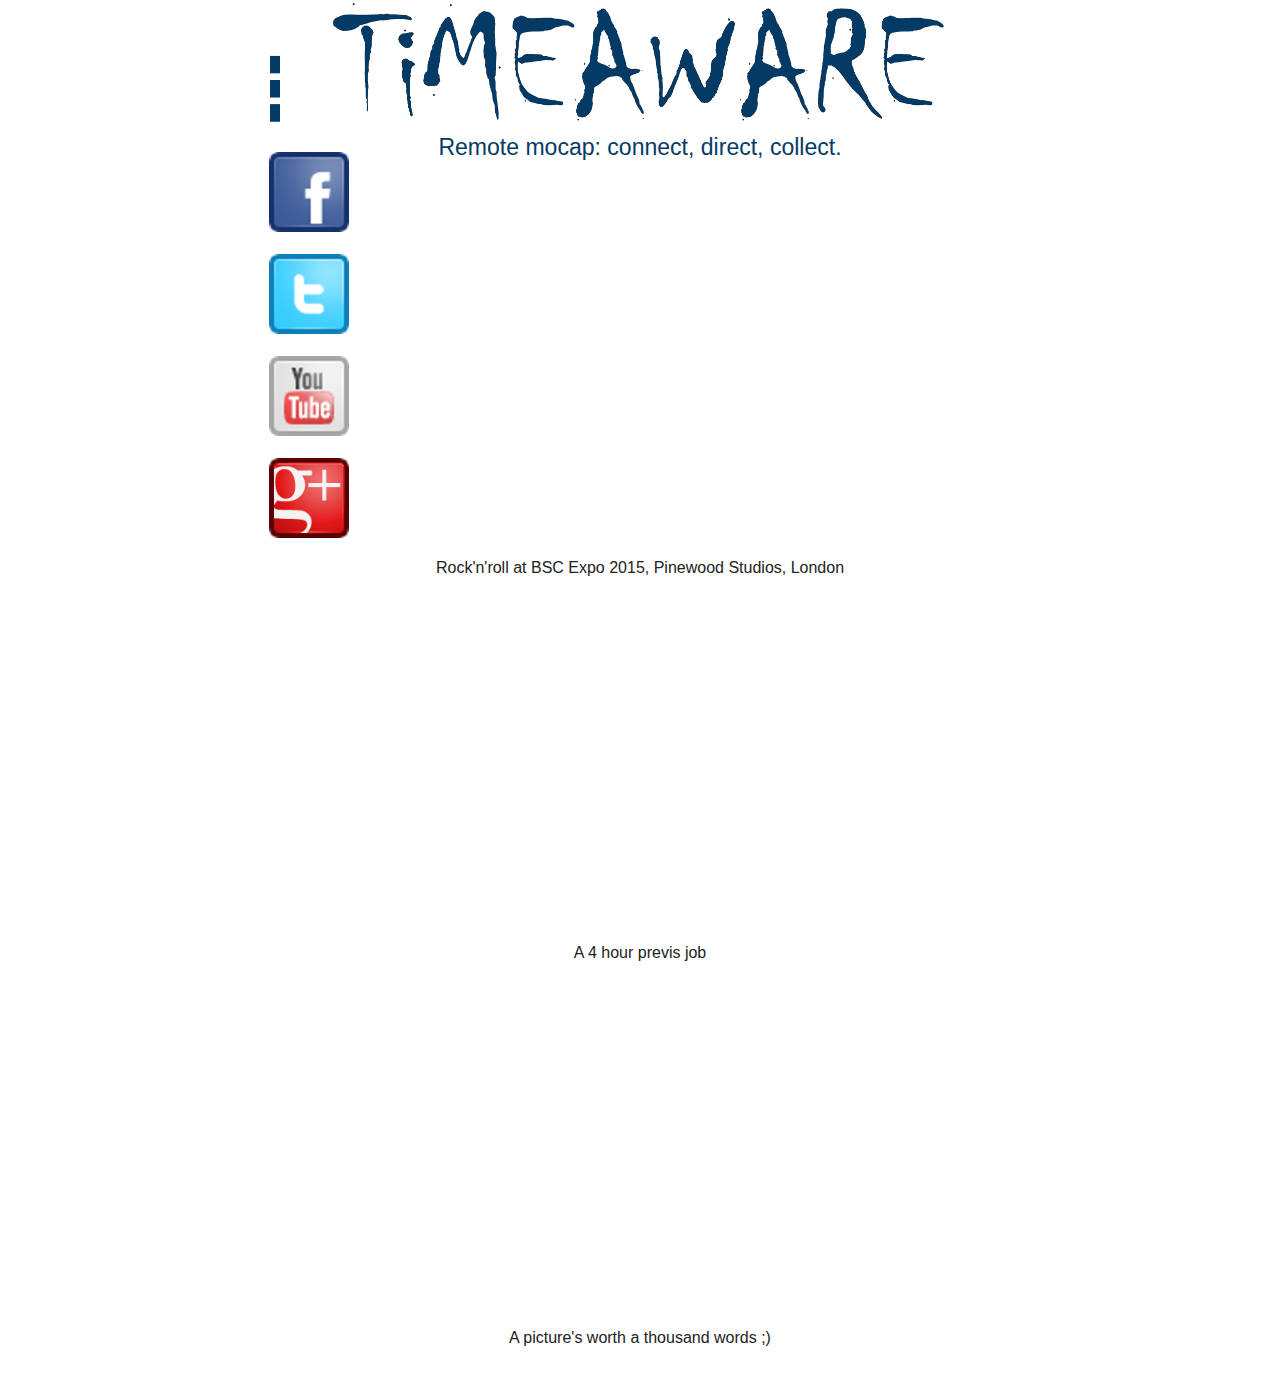
<file: index.html>
<!DOCTYPE html>
<html>
<head>
<script>
  (function(i,s,o,g,r,a,m){i['GoogleAnalyticsObject']=r;i[r]=i[r]||function(){
  (i[r].q=i[r].q||[]).push(arguments)},i[r].l=1*new Date();a=s.createElement(o),
  m=s.getElementsByTagName(o)[0];a.async=1;a.src=g;m.parentNode.insertBefore(a,m)
  })(window,document,'script','//www.google-analytics.com/analytics.js','ga');

  ga('create', 'UA-60807320-1', 'auto');
  ga('send', 'pageview');

</script>
<link rel="stylesheet" href="css/blueprint/screen.css" type="text/css"
	media="screen, projection">
<link rel="stylesheet" href="css/blueprint/print.css" type="text/css"
	media="print">
<!--[if lt IE 8]>
	<link rel="stylesheet" href="css/blueprint/ie.css" type="text/css" media="screen, projection">
<![endif]-->
<meta charset="UTF-8">
<title>TimeAware - Cloud-based motion capture</title>
</head>
<body>
	<div class="container ">
		<div class="span-1" align="center" style="margin-top: 50px">
			<ul class="none">
				<li><a href="menu.html"><img src="images/menu_h_mid.png" height="80" width="40"></a>
				<li><a href="https://www.facebook.com/Timeaware.RemoteMocap"><img src="images/facebook.png" height="80" width="80"></a>
				<li><a href="https://twitter.com/RemoteMocap"><img src="images/twitter.png" height="80" width="80"></a>
				<li><a href="https://www.youtube.com/user/islivkov"><img src="images/youtube.png" height="80" width="80"></a>
				<li><a href="https://plus.google.com/+IvoSlivkov/posts"><img src="images/gplus.png" height="80" width="80"></a>
			</ul>
		</div>
		<div class="span-18 last" align="center">
			<img src="images/timeaware_logo_620x129.png"><br>
			<span id="slogan">
				Remote mocap: connect, direct, collect.<br>
			</span>
<!-- content start -->

<ul class="none">
	<br>
	<br>
	<br>
	<li><iframe width="420" height="315" src="https://www.youtube.com/embed/aNblG3ZBkB4"></iframe>
	<br>Rock'n'roll at BSC Expo 2015, Pinewood Studios, London
	<br>
	<br>
	<li><iframe width="420" height="315" src="https://www.youtube.com/embed/evfCiHfpXJc"></iframe>
	<br>A 4 hour previs job
	<br>
	<br>
	<li><iframe width="420" height="315" src="https://www.youtube.com/embed/Abnd2jZO8s8"></iframe>
	<br>A picture's worth a thousand words ;)

</ul>
<!-- content end -->				
		</div>

	</div>
</body>
</html>
</file>
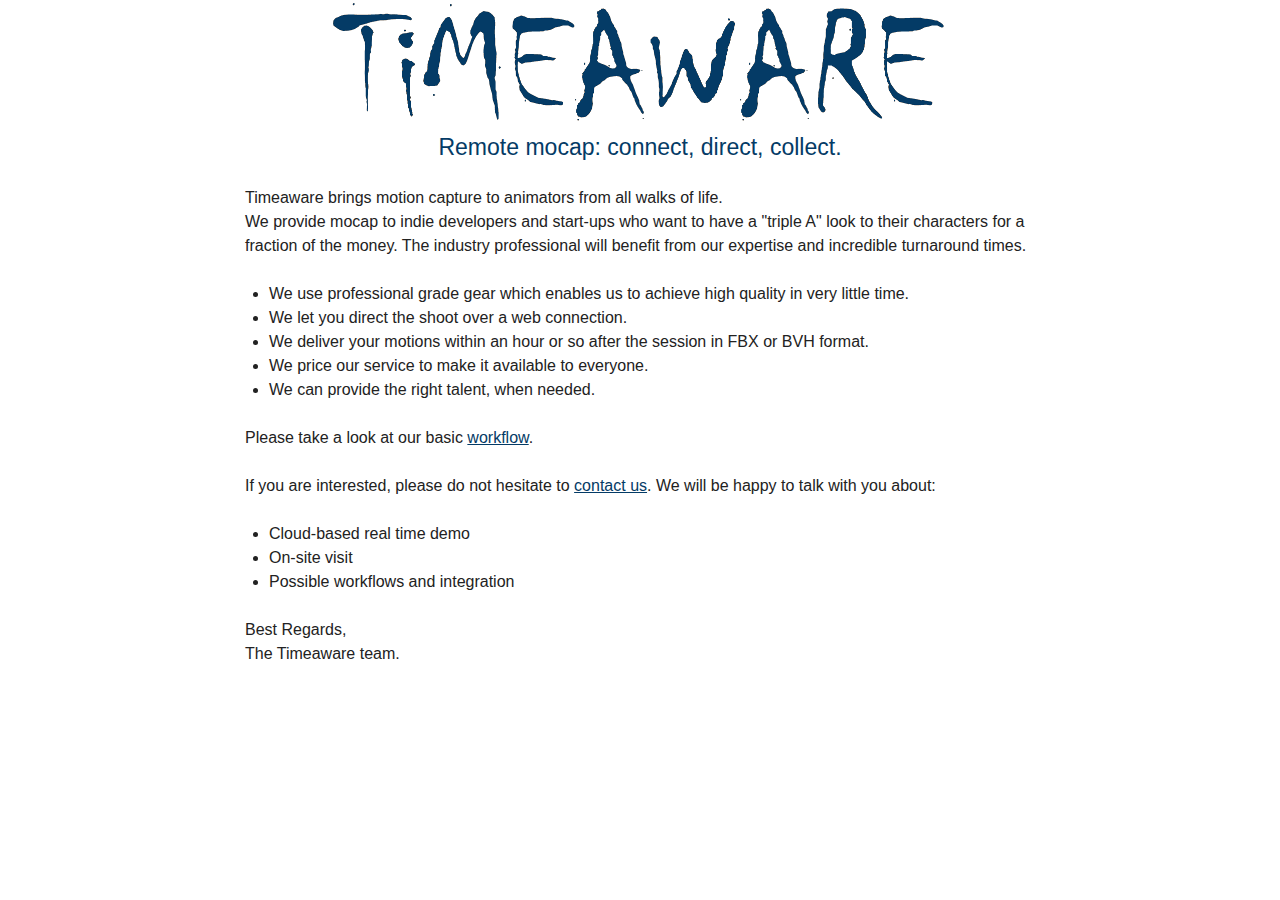
<file: about.html>
<!DOCTYPE html>
<html>
<head>
<script>
  (function(i,s,o,g,r,a,m){i['GoogleAnalyticsObject']=r;i[r]=i[r]||function(){
  (i[r].q=i[r].q||[]).push(arguments)},i[r].l=1*new Date();a=s.createElement(o),
  m=s.getElementsByTagName(o)[0];a.async=1;a.src=g;m.parentNode.insertBefore(a,m)
  })(window,document,'script','//www.google-analytics.com/analytics.js','ga');

  ga('create', 'UA-60807320-1', 'auto');
  ga('send', 'pageview');

</script>
<link rel="stylesheet" href="css/blueprint/screen.css" type="text/css"
	media="screen, projection">
<link rel="stylesheet" href="css/blueprint/print.css" type="text/css"
	media="print">
<!--[if lt IE 8]>
	<link rel="stylesheet" href="css/blueprint/ie.css" type="text/css" media="screen, projection">
<![endif]-->
<meta charset="UTF-8">
<title>TimeAware - Cloud-based motion capture</title>
</head>
<body>
	<div class="container ">
		<div class="span-20 last" align="center">
			<a href="index.html"><img src="images/timeaware_logo_620x129.png"></a><br>
			<span id="slogan">
				Remote mocap: connect, direct, collect.<br>
			</span>
		</div>
		<div class="span-20 last ">
			<br>
<!-- content start -->

<p>Timeaware brings motion capture to animators from all walks of life. <br />
We provide mocap to indie developers and start-ups who want to have a "triple A" look
to their characters for a fraction of the money. The industry professional will
benefit from our expertise and incredible turnaround times.</p>

<ul>
<li>We use professional grade gear which enables us to achieve high quality in very little time.</li>
<li>We let you direct the shoot over a web connection.</li>
<li>We deliver your motions within an hour or so after the session in FBX or BVH format.</li>
<li>We price our service to make it available to everyone.</li>
<li>We can provide the right talent, when needed.</li>
</ul>

<p>Please take a look at our basic <a href="workflow.html">workflow</a>.  </p>

<p>If you are interested, please do not hesitate to <a href="contact.html">contact us</a>.
We will be happy to talk with you about:</p>

<ul>
<li>Cloud-based real time demo</li>
<li>On-site visit</li>
<li>Possible workflows and integration</li>
</ul>

<p>Best Regards, <br />
The Timeaware team.</p>

<!-- content end -->				
		</div>

	</div>
</body>
</html>
</file>
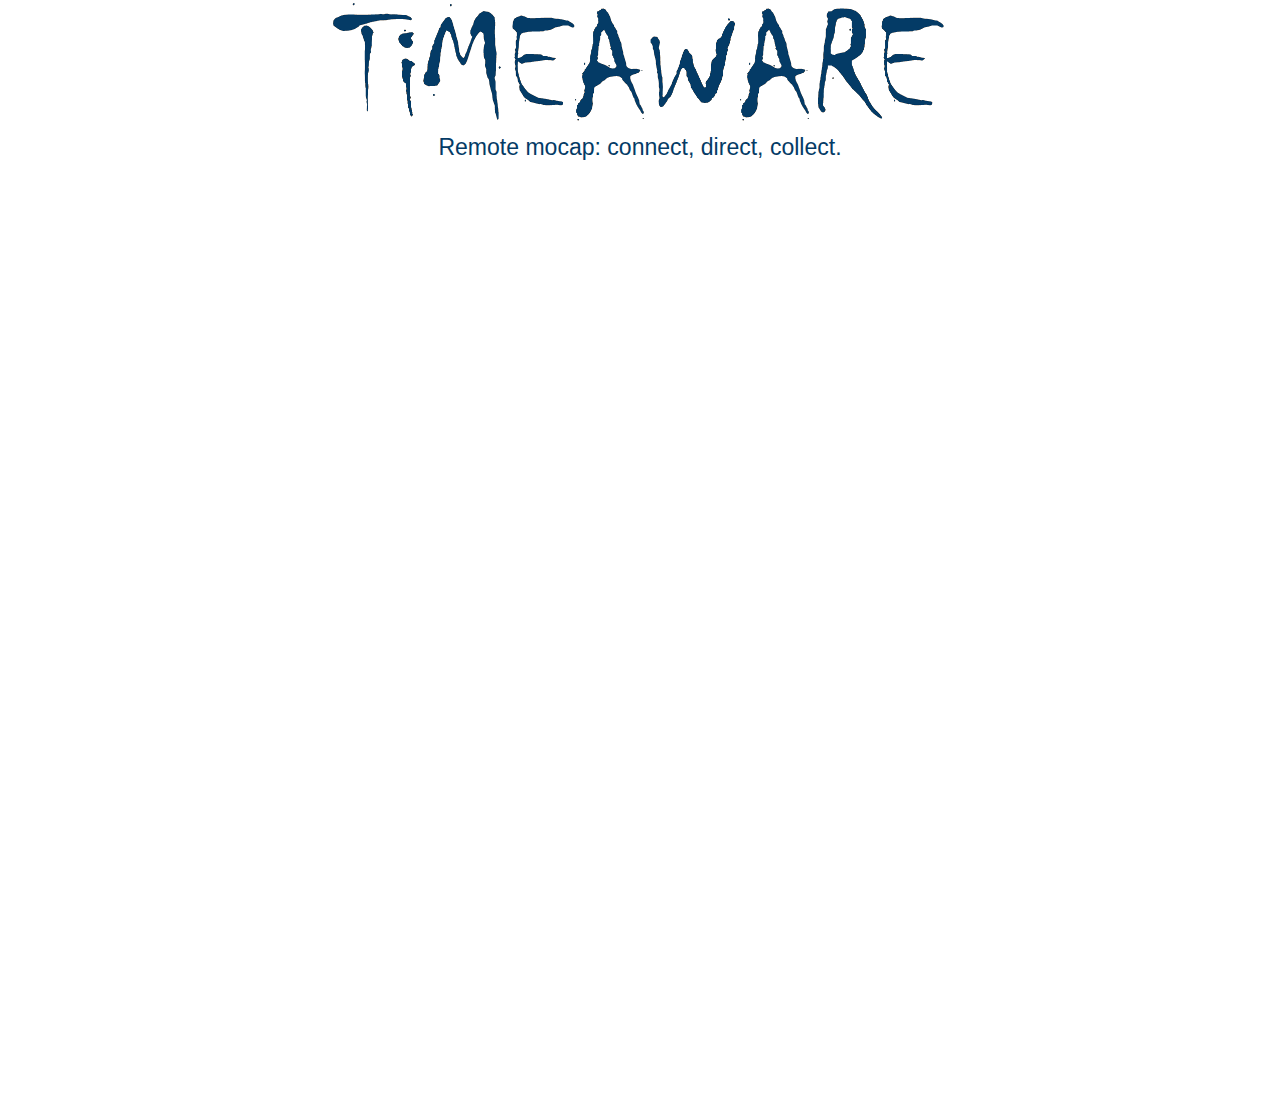
<file: contact.html>
<!DOCTYPE html>
<html>
<head>
<script>
  (function(i,s,o,g,r,a,m){i['GoogleAnalyticsObject']=r;i[r]=i[r]||function(){
  (i[r].q=i[r].q||[]).push(arguments)},i[r].l=1*new Date();a=s.createElement(o),
  m=s.getElementsByTagName(o)[0];a.async=1;a.src=g;m.parentNode.insertBefore(a,m)
  })(window,document,'script','//www.google-analytics.com/analytics.js','ga');

  ga('create', 'UA-60807320-1', 'auto');
  ga('send', 'pageview');

</script>
<link rel="stylesheet" href="css/blueprint/screen.css" type="text/css"
	media="screen, projection">
<link rel="stylesheet" href="css/blueprint/print.css" type="text/css"
	media="print">
<!--[if lt IE 8]>
	<link rel="stylesheet" href="css/blueprint/ie.css" type="text/css" media="screen, projection">
<![endif]-->
<meta charset="UTF-8">
<title>TimeAware - Cloud-based motion capture</title>
</head>
<body>
	<div class="container ">
		<div class="span-20 last" align="center">
			<a href="index.html"><img src="images/timeaware_logo_620x129.png"></a><br>
			<span id="slogan">
				Remote mocap: connect, direct, collect.<br>
			</span>
		</div>
		<div class="span-20 last ">
			<br>
<!-- content start -->

<h1> </h1>
<iframe src="https://docs.google.com/forms/d/1_Q-9Xw9NSFHrWXzo6odVIxO7cvNVO2_TXX2yka0WWqI/viewform?embedded=true"
	width="700" height="900" frameborder="0" marginheight="0" marginwidth="0">Loading...</iframe>


&nbsp;
<!-- content end -->				
		</div>

	</div>
</body>
</html>
</file>
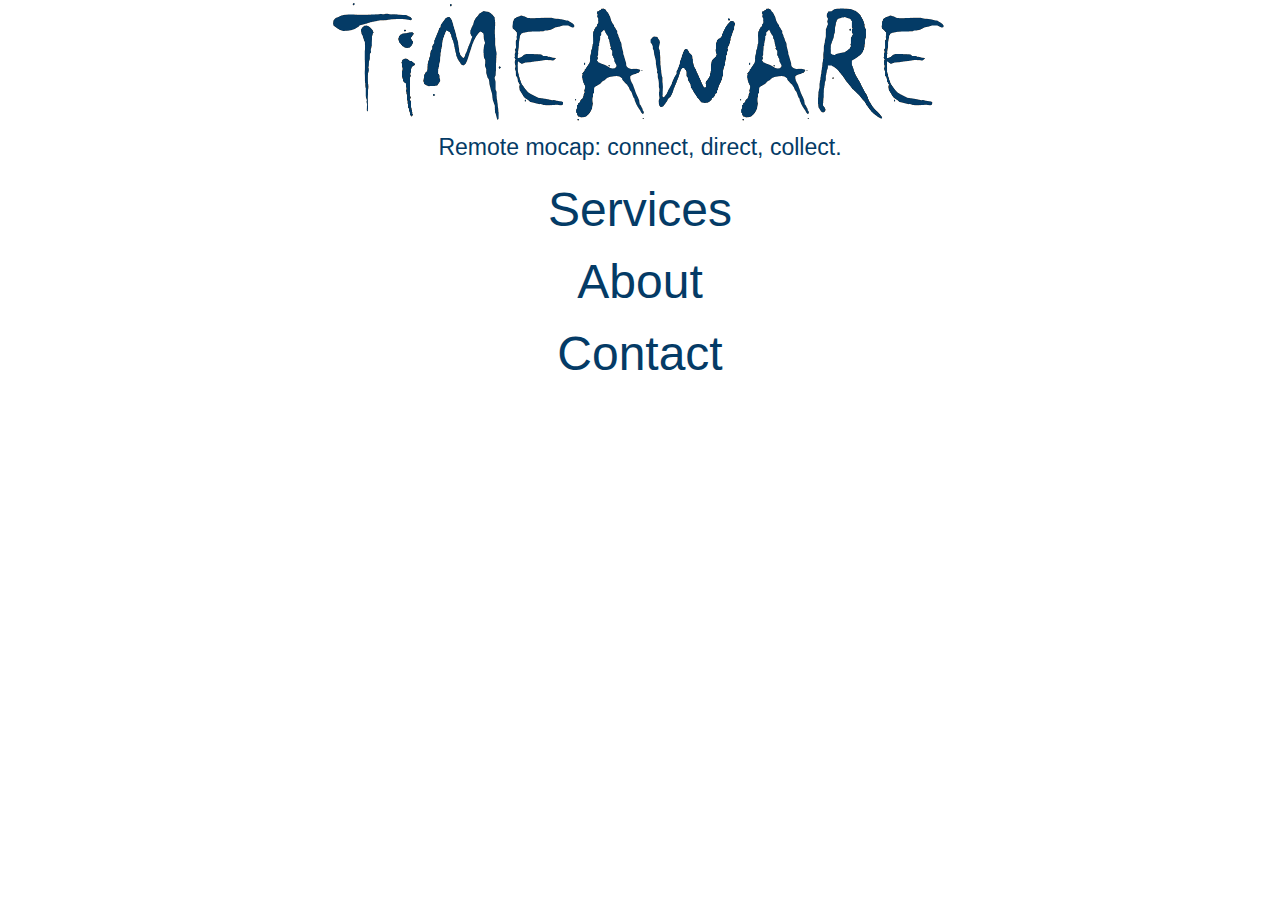
<file: menu.html>
<!DOCTYPE html>
<html>
<head>
<script>
  (function(i,s,o,g,r,a,m){i['GoogleAnalyticsObject']=r;i[r]=i[r]||function(){
  (i[r].q=i[r].q||[]).push(arguments)},i[r].l=1*new Date();a=s.createElement(o),
  m=s.getElementsByTagName(o)[0];a.async=1;a.src=g;m.parentNode.insertBefore(a,m)
  })(window,document,'script','//www.google-analytics.com/analytics.js','ga');

  ga('create', 'UA-60807320-1', 'auto');
  ga('send', 'pageview');

</script>
<link rel="stylesheet" href="css/blueprint/screen.css" type="text/css"
	media="screen, projection">
<link rel="stylesheet" href="css/blueprint/print.css" type="text/css"
	media="print">
<!--[if lt IE 8]>
	<link rel="stylesheet" href="css/blueprint/ie.css" type="text/css" media="screen, projection">
<![endif]-->
<meta charset="UTF-8">
<title>TimeAware - Cloud-based motion capture</title>
</head>
<body>
	<div class="container ">
		<div class="span-20 last" align="center">
			<a href="index.html"><img src="images/timeaware_logo_620x129.png"></a><br>
			<span id="slogan">
				Remote mocap: connect, direct, collect.<br>
			</span>
		</div>
		<div class="span-20 last ">
			<br>
<!-- content start -->
<div class="links">
	<h1><a href="services.html">Services</a></h1>
	<h1><a href="about.html">About</a></h1>
	<!--
	<h1><a href="partners.html">Partners</a></h1>
	-->
	<h1><a href="contact.html">Contact</a></h1>

</div>
<!-- content end -->				
		</div>

	</div>
</body>
</html>
</file>
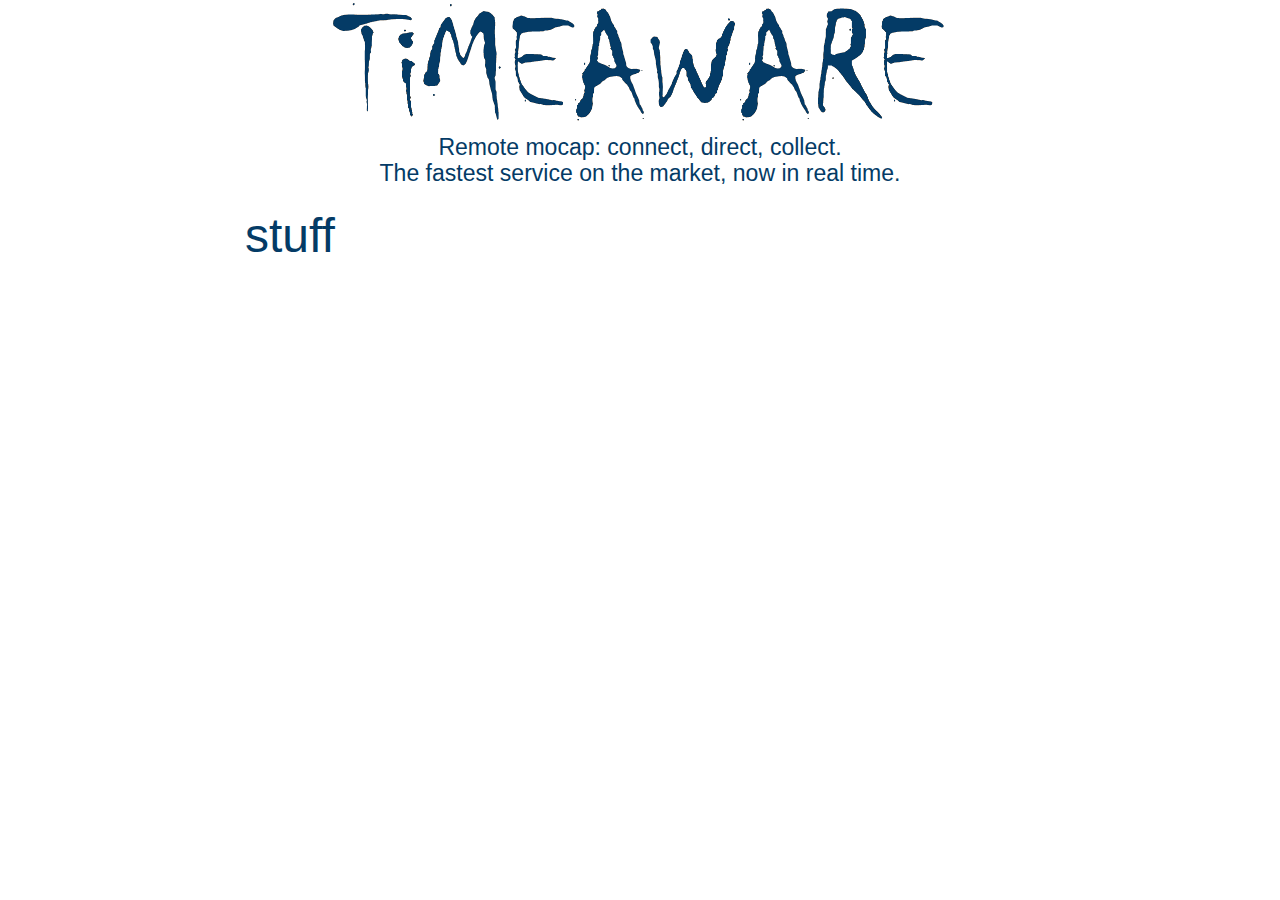
<file: partners.html>
<!DOCTYPE html>
<html>
<head>
<script>
  (function(i,s,o,g,r,a,m){i['GoogleAnalyticsObject']=r;i[r]=i[r]||function(){
  (i[r].q=i[r].q||[]).push(arguments)},i[r].l=1*new Date();a=s.createElement(o),
  m=s.getElementsByTagName(o)[0];a.async=1;a.src=g;m.parentNode.insertBefore(a,m)
  })(window,document,'script','//www.google-analytics.com/analytics.js','ga');

  ga('create', 'UA-60807320-1', 'auto');
  ga('send', 'pageview');

</script>
<link rel="stylesheet" href="css/blueprint/screen.css" type="text/css"
	media="screen, projection">
<link rel="stylesheet" href="css/blueprint/print.css" type="text/css"
	media="print">
<!--[if lt IE 8]>
	<link rel="stylesheet" href="css/blueprint/ie.css" type="text/css" media="screen, projection">
<![endif]-->
<meta charset="UTF-8">
<title>TimeAware - Cloud-based motion capture</title>
</head>
<body>
	<div class="container ">
		<div class="span-20 last" align="center">
			<a href="index.html"><img src="images/timeaware_logo_620x129.png"></a><br>
			<span id="slogan">
				Remote mocap: connect, direct, collect.<br>
				The fastest service on the market, now in real time.
			</span>
		</div>
		<div class="span-20 last ">
			<br>
<!-- content start -->
<h1>stuff</h1>

<!-- content end -->				
		</div>

	</div>
</body>
</html>
</file>
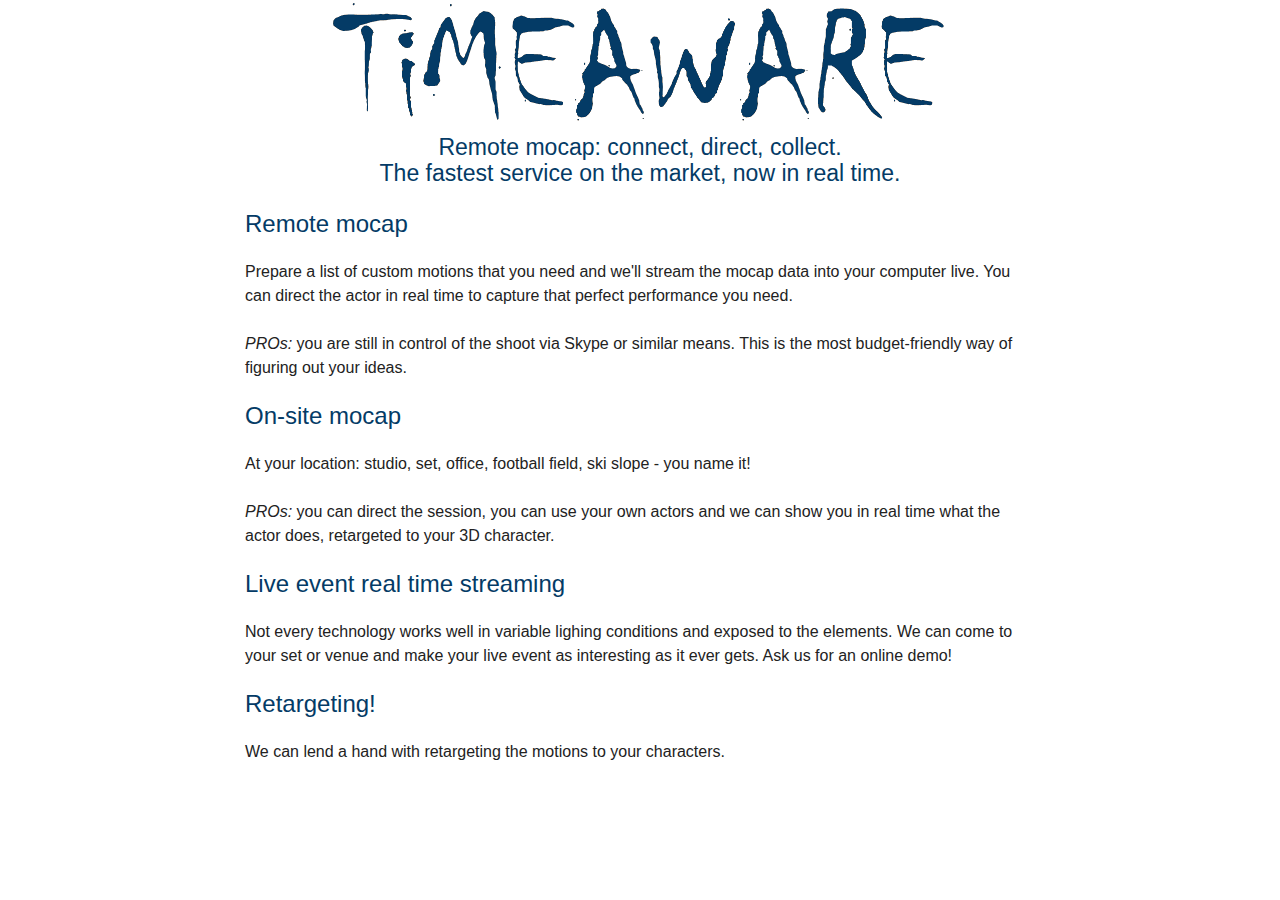
<file: services.html>
<!DOCTYPE html>
<html>
<head>
<script>
  (function(i,s,o,g,r,a,m){i['GoogleAnalyticsObject']=r;i[r]=i[r]||function(){
  (i[r].q=i[r].q||[]).push(arguments)},i[r].l=1*new Date();a=s.createElement(o),
  m=s.getElementsByTagName(o)[0];a.async=1;a.src=g;m.parentNode.insertBefore(a,m)
  })(window,document,'script','//www.google-analytics.com/analytics.js','ga');

  ga('create', 'UA-60807320-1', 'auto');
  ga('send', 'pageview');

</script>
<link rel="stylesheet" href="css/blueprint/screen.css" type="text/css"
	media="screen, projection">
<link rel="stylesheet" href="css/blueprint/print.css" type="text/css"
	media="print">
<!--[if lt IE 8]>
	<link rel="stylesheet" href="css/blueprint/ie.css" type="text/css" media="screen, projection">
<![endif]-->
<meta charset="UTF-8">
<title>TimeAware - Cloud-based motion capture</title>
</head>
<body>
	<div class="container ">
		<div class="span-20 last" align="center">
			<a href="index.html"><img src="images/timeaware_logo_620x129.png"></a><br>
			<span id="slogan">
				Remote mocap: connect, direct, collect.<br>
				The fastest service on the market, now in real time.
			</span>
		</div>
		<div class="span-20 last ">
			<br>
<!-- content start -->
<h3 class="clear">Remote mocap <!--<img src="images/sample_scene.png" class="right last">--></h3>

<p>

Prepare a list of custom motions that you need and we'll stream
the mocap data into your computer live. You can direct the actor in
real time to capture that perfect performance you need.  </p>

<p><em>PROs:</em> you are still in control of the shoot via Skype
or similar means. This is the most budget-friendly way of figuring out your ideas.</p>

<h3 class="clear">On-site mocap<!--<img src="images/sample_actor.png" class="right last">--></h3>

<p>

At your location: studio, set, office, football field, ski slope - you name it!  </p>

<p><em>PROs:</em> you can direct the session, you can use your
own actors and we can show you in real time what the actor does,
retargeted to your 3D character.</p>

<h3 class="clear">Live event real time streaming<!--<img src="images/sample_picture.png" class="right last">--></h3>

<p>

Not every technology works well in variable lighing conditions
and exposed to the elements. We can come to your set or venue and make
your live event as interesting as it ever gets. Ask us for an online demo!</p>

<h3 class="clear">Retargeting!<!--img src="images/sample_doll.png" class="right last">--></h3>

<p>

We can lend a hand with retargeting the motions to your characters.</p>

<!-- content end -->				
		</div>

	</div>
</body>
</html>
</file>
<file: css/blueprint/screen.css>
/* -----------------------------------------------------------------------


 Blueprint CSS Framework 1.0.1
 http://blueprintcss.org

   * Copyright (c) 2007-Present. See LICENSE for more info.
   * See README for instructions on how to use Blueprint.
   * For credits and origins, see AUTHORS.
   * This is a compressed file. See the sources in the 'src' directory.

----------------------------------------------------------------------- */

/* reset.css */
html {margin:0;padding:0;border:0;}
body, div, span, object, iframe, h1, h2, h3, h4, h5, h6, p, blockquote, pre, a, abbr, acronym, address, code, del, dfn, em, img, q, dl, dt, dd, ol, ul, li, fieldset, form, label, legend, table, caption, tbody, tfoot, thead, tr, th, td, article, aside, dialog, figure, footer, header, hgroup, nav, section {margin:0;padding:0;border:0;font-size:100%;font:inherit;vertical-align:baseline;}
article, aside, details, figcaption, figure, dialog, footer, header, hgroup, menu, nav, section {display:block;}
body {line-height:1.5;background:white;}
table {border-collapse:separate;border-spacing:0;}
caption, th, td {text-align:left;font-weight:normal;float:none !important;}
table, th, td {vertical-align:middle;}
blockquote:before, blockquote:after, q:before, q:after {content:'';}
blockquote, q {quotes:"" "";}
a img {border:none;}
:focus {outline:0;}

/* typography.css */
html {font-size:100.01%;}
body {font-size:100.01%;color:#222;background:#fff;font-family:"Helvetica Neue", Arial, Helvetica, sans-serif;}
h1, h2, h3, h4, h5, h6 {font-weight:normal;color:#111;}
h1 {font-size:3em;line-height:1;margin-bottom:0.5em;}
h2 {font-size:2em;margin-bottom:0.75em;}
h3 {font-size:1.5em;line-height:1;margin-bottom:1em;}
h4 {font-size:1.2em;line-height:1.25;margin-bottom:1.25em;}
h5 {font-size:1em;font-weight:bold;margin-bottom:1.5em;}
h6 {font-size:1em;font-weight:bold;}
h1 img, h2 img, h3 img, h4 img, h5 img, h6 img {margin:0;}
p {margin:0 0 1.5em;}
.left {float:left !important;}
p .left {margin:1.5em 1.5em 1.5em 0;padding:0;}
.right {float:right !important;}
p .right {margin:1.5em 0 1.5em 1.5em;padding:0;}
a:focus, a:hover {color:#09f;}
a {color:#06c;text-decoration:underline;}
blockquote {margin:1.5em;color:#666;font-style:italic;}
strong, dfn {font-weight:bold;}
em, dfn {font-style:italic;}
sup, sub {line-height:0;}
abbr, acronym {border-bottom:1px dotted #666;}
address {margin:0 0 1.5em;font-style:italic;}
del {color:#666;}
pre {margin:1.5em 0;white-space:pre;}
pre, code, tt {font:1em 'andale mono', 'lucida console', monospace;line-height:1.5;}
li ul, li ol {margin:0;}
ul, ol {margin:0 1.5em 1.5em 0;padding-left:1.5em;}
ul {list-style-type:disc;}
ol {list-style-type:decimal;}
dl {margin:0 0 1.5em 0;}
dl dt {font-weight:bold;}
dd {margin-left:1.5em;}
table {margin-bottom:1.4em;width:100%;}
th {font-weight:bold;}
thead th {background:#c3d9ff;}
th, td, caption {padding:4px 10px 4px 5px;}
tbody tr:nth-child(even) td, tbody tr.even td {background:#e5ecf9;}
tfoot {font-style:italic;}
caption {background:#eee;}
.small {font-size:.8em;margin-bottom:1.875em;line-height:1.875em;}
.large {font-size:1.2em;line-height:2.5em;margin-bottom:1.25em;}
.hide {display:none;}
.quiet {color:#666;}
.loud {color:#000;}
.highlight {background:#ff0;}
.added {background:#060;color:#fff;}
.removed {background:#900;color:#fff;}
.first {margin-left:0;padding-left:0;}
.last {margin-right:0;padding-right:0;}
.top {margin-top:0;padding-top:0;}
.bottom {margin-bottom:0;padding-bottom:0;}

/* forms.css */
label {font-weight:bold;}
fieldset {padding:0 1.4em 1.4em 1.4em;margin:0 0 1.5em 0;border:1px solid #ccc;}
legend {font-weight:bold;font-size:1.2em;margin-top:-0.2em;margin-bottom:1em;}
fieldset, #IE8#HACK {padding-top:1.4em;}
legend, #IE8#HACK {margin-top:0;margin-bottom:0;}
input[type=text], input[type=password], input[type=url], input[type=email], input.text, input.title, textarea {background-color:#fff;border:1px solid #bbb;color:#000;}
input[type=text]:focus, input[type=password]:focus, input[type=url]:focus, input[type=email]:focus, input.text:focus, input.title:focus, textarea:focus {border-color:#666;}
select {background-color:#fff;border-width:1px;border-style:solid;}
input[type=text], input[type=password], input[type=url], input[type=email], input.text, input.title, textarea, select {margin:0.5em 0;}
input.text, input.title {width:300px;padding:5px;}
input.title {font-size:1.5em;}
textarea {width:390px;height:250px;padding:5px;}
form.inline {line-height:3;}
form.inline p {margin-bottom:0;}
.error, .alert, .notice, .success, .info {padding:0.8em;margin-bottom:1em;border:2px solid #ddd;}
.error, .alert {background:#fbe3e4;color:#8a1f11;border-color:#fbc2c4;}
.notice {background:#fff6bf;color:#514721;border-color:#ffd324;}
.success {background:#e6efc2;color:#264409;border-color:#c6d880;}
.info {background:#d5edf8;color:#205791;border-color:#92cae4;}
.error a, .alert a {color:#8a1f11;}
.notice a {color:#514721;}
.success a {color:#264409;}
.info a {color:#205791;}

/* grid.css */
/*.container {width:950px;margin:0 auto;}*/
.container {width:790px;margin:0 auto;}
.showgrid {background:url(grid.png);}
.column, .span-1, .span-2, .span-3, .span-4, .span-5, .span-6, .span-7, .span-8, .span-9, .span-10, .span-11, .span-12, .span-13, .span-14, .span-15, .span-16, .span-17, .span-18, .span-19, .span-20, .span-21, .span-22, .span-23, .span-24 {float:left;margin-right:10px;}
.last {margin-right:0;}
.span-1 {width:30px;}
.span-2 {width:70px;}
.span-3 {width:110px;}
.span-4 {width:150px;}
.span-5 {width:190px;}
.span-6 {width:230px;}
.span-7 {width:270px;}
.span-8 {width:310px;}
.span-9 {width:350px;}
.span-10 {width:390px;}
.span-11 {width:430px;}
.span-12 {width:470px;}
.span-13 {width:510px;}
.span-14 {width:550px;}
.span-15 {width:590px;}
.span-16 {width:630px;}
.span-17 {width:670px;}
.span-18 {width:710px;}
.span-19 {width:750px;}
.span-20 {width:790px;margin-right:0;}
/*.span-21 {width:830px;}
.span-22 {width:870px;}
.span-23 {width:910px;}
.span-24 {width:950px;margin-right:0;}*/
input.span-1, textarea.span-1, input.span-2, textarea.span-2, input.span-3, textarea.span-3, input.span-4, textarea.span-4, input.span-5, textarea.span-5, input.span-6, textarea.span-6, input.span-7, textarea.span-7, input.span-8, textarea.span-8, input.span-9, textarea.span-9, input.span-10, textarea.span-10, input.span-11, textarea.span-11, input.span-12, textarea.span-12, input.span-13, textarea.span-13, input.span-14, textarea.span-14, input.span-15, textarea.span-15, input.span-16, textarea.span-16, input.span-17, textarea.span-17, input.span-18, textarea.span-18, input.span-19, textarea.span-19, input.span-20, textarea.span-20, input.span-21, textarea.span-21, input.span-22, textarea.span-22, input.span-23, textarea.span-23, input.span-24, textarea.span-24 {border-left-width:1px;border-right-width:1px;padding-left:5px;padding-right:5px;}
input.span-1, textarea.span-1 {width:18px;}
input.span-2, textarea.span-2 {width:58px;}
input.span-3, textarea.span-3 {width:98px;}
input.span-4, textarea.span-4 {width:138px;}
input.span-5, textarea.span-5 {width:178px;}
input.span-6, textarea.span-6 {width:218px;}
input.span-7, textarea.span-7 {width:258px;}
input.span-8, textarea.span-8 {width:298px;}
input.span-9, textarea.span-9 {width:338px;}
input.span-10, textarea.span-10 {width:378px;}
input.span-11, textarea.span-11 {width:418px;}
input.span-12, textarea.span-12 {width:458px;}
input.span-13, textarea.span-13 {width:498px;}
input.span-14, textarea.span-14 {width:538px;}
input.span-15, textarea.span-15 {width:578px;}
input.span-16, textarea.span-16 {width:618px;}
input.span-17, textarea.span-17 {width:658px;}
input.span-18, textarea.span-18 {width:698px;}
input.span-19, textarea.span-19 {width:738px;}
input.span-20, textarea.span-20 {width:778px;}
input.span-21, textarea.span-21 {width:818px;}
input.span-22, textarea.span-22 {width:858px;}
input.span-23, textarea.span-23 {width:898px;}
input.span-24, textarea.span-24 {width:938px;}
.append-1 {padding-right:40px;}
.append-2 {padding-right:80px;}
.append-3 {padding-right:120px;}
.append-4 {padding-right:160px;}
.append-5 {padding-right:200px;}
.append-6 {padding-right:240px;}
.append-7 {padding-right:280px;}
.append-8 {padding-right:320px;}
.append-9 {padding-right:360px;}
.append-10 {padding-right:400px;}
.append-11 {padding-right:440px;}
.append-12 {padding-right:480px;}
.append-13 {padding-right:520px;}
.append-14 {padding-right:560px;}
.append-15 {padding-right:600px;}
.append-16 {padding-right:640px;}
.append-17 {padding-right:680px;}
.append-18 {padding-right:720px;}
.append-19 {padding-right:760px;}
.append-20 {padding-right:800px;}
.append-21 {padding-right:840px;}
.append-22 {padding-right:880px;}
.append-23 {padding-right:920px;}
.prepend-1 {padding-left:40px;}
.prepend-2 {padding-left:80px;}
.prepend-3 {padding-left:120px;}
.prepend-4 {padding-left:160px;}
.prepend-5 {padding-left:200px;}
.prepend-6 {padding-left:240px;}
.prepend-7 {padding-left:280px;}
.prepend-8 {padding-left:320px;}
.prepend-9 {padding-left:360px;}
.prepend-10 {padding-left:400px;}
.prepend-11 {padding-left:440px;}
.prepend-12 {padding-left:480px;}
.prepend-13 {padding-left:520px;}
.prepend-14 {padding-left:560px;}
.prepend-15 {padding-left:600px;}
.prepend-16 {padding-left:640px;}
.prepend-17 {padding-left:680px;}
.prepend-18 {padding-left:720px;}
.prepend-19 {padding-left:760px;}
.prepend-20 {padding-left:800px;}
.prepend-21 {padding-left:840px;}
.prepend-22 {padding-left:880px;}
.prepend-23 {padding-left:920px;}
.border {padding-right:4px;margin-right:5px;border-right:1px solid #ddd;}
.colborder {padding-right:24px;margin-right:25px;border-right:1px solid #ddd;}
.pull-1 {margin-left:-40px;}
.pull-2 {margin-left:-80px;}
.pull-3 {margin-left:-120px;}
.pull-4 {margin-left:-160px;}
.pull-5 {margin-left:-200px;}
.pull-6 {margin-left:-240px;}
.pull-7 {margin-left:-280px;}
.pull-8 {margin-left:-320px;}
.pull-9 {margin-left:-360px;}
.pull-10 {margin-left:-400px;}
.pull-11 {margin-left:-440px;}
.pull-12 {margin-left:-480px;}
.pull-13 {margin-left:-520px;}
.pull-14 {margin-left:-560px;}
.pull-15 {margin-left:-600px;}
.pull-16 {margin-left:-640px;}
.pull-17 {margin-left:-680px;}
.pull-18 {margin-left:-720px;}
.pull-19 {margin-left:-760px;}
.pull-20 {margin-left:-800px;}
/*.pull-21 {margin-left:-840px;}
.pull-22 {margin-left:-880px;}
.pull-23 {margin-left:-920px;}
.pull-24 {margin-left:-960px;}*/
.pull-1, .pull-2, .pull-3, .pull-4, .pull-5, .pull-6, .pull-7, .pull-8, .pull-9, .pull-10, .pull-11, .pull-12, .pull-13, .pull-14, .pull-15, .pull-16, .pull-17, .pull-18, .pull-19, .pull-20, .pull-21, .pull-22, .pull-23, .pull-24 {float:left;position:relative;}
.push-1 {margin:0 -40px 1.5em 40px;}
.push-2 {margin:0 -80px 1.5em 80px;}
.push-3 {margin:0 -120px 1.5em 120px;}
.push-4 {margin:0 -160px 1.5em 160px;}
.push-5 {margin:0 -200px 1.5em 200px;}
.push-6 {margin:0 -240px 1.5em 240px;}
.push-7 {margin:0 -280px 1.5em 280px;}
.push-8 {margin:0 -320px 1.5em 320px;}
.push-9 {margin:0 -360px 1.5em 360px;}
.push-10 {margin:0 -400px 1.5em 400px;}
.push-11 {margin:0 -440px 1.5em 440px;}
.push-12 {margin:0 -480px 1.5em 480px;}
.push-13 {margin:0 -520px 1.5em 520px;}
.push-14 {margin:0 -560px 1.5em 560px;}
.push-15 {margin:0 -600px 1.5em 600px;}
.push-16 {margin:0 -640px 1.5em 640px;}
.push-17 {margin:0 -680px 1.5em 680px;}
.push-18 {margin:0 -720px 1.5em 720px;}
.push-19 {margin:0 -760px 1.5em 760px;}
.push-20 {margin:0 -800px 1.5em 800px;}
/*.push-21 {margin:0 -840px 1.5em 840px;}
.push-22 {margin:0 -880px 1.5em 880px;}
.push-23 {margin:0 -920px 1.5em 920px;}
.push-24 {margin:0 -960px 1.5em 960px;}*/
.push-1, .push-2, .push-3, .push-4, .push-5, .push-6, .push-7, .push-8, .push-9, .push-10, .push-11, .push-12, .push-13, .push-14, .push-15, .push-16, .push-17, .push-18, .push-19, .push-20, .push-21, .push-22, .push-23, .push-24 {float:left;position:relative;}
div.prepend-top, .prepend-top {margin-top:1.5em;}
div.append-bottom, .append-bottom {margin-bottom:1.5em;}
.box {padding:1.5em;margin-bottom:1.5em;background:#e5eCf9;}
hr {background:#ddd;color:#ddd;clear:both;float:none;width:100%;height:1px;margin:0 0 17px;border:none;}
hr.space {background:#fff;color:#fff;visibility:hidden;}
.clearfix:after, .container:after {content:"\0020";display:block;height:0;clear:both;visibility:hidden;overflow:hidden;}
.clearfix, .container {display:block;}
.clear {clear:both;}

/* -- custom -- */
h1, h2, h3, h4, h5, h6, a {color:#043b66}
div.links a {color:#043b66;text-decoration:none}
div.links {text-align:center}
ul.none {list-style-type:none;list-style:none}
ul.none li {margin-bottom: 15px}
#slogan {font-size:1.44em;line-height:1em;margin-bottom:1.2em;color:#043b66}

img.right {margin:0.5em 0 1.5em 1.5em;padding:0;}
html {overflow: scroll;overflow-x:hidden;overflow-y:scroll}
</file>
<file: css/blueprint/print.css>
/* -----------------------------------------------------------------------


 Blueprint CSS Framework 1.0.1
 http://blueprintcss.org

   * Copyright (c) 2007-Present. See LICENSE for more info.
   * See README for instructions on how to use Blueprint.
   * For credits and origins, see AUTHORS.
   * This is a compressed file. See the sources in the 'src' directory.

----------------------------------------------------------------------- */

/* print.css */
body {line-height:1.5;font-family:"Helvetica Neue", Arial, Helvetica, sans-serif;color:#000;background:none;font-size:10pt;}
.container {background:none;}
hr {background:#ccc;color:#ccc;width:100%;height:2px;margin:2em 0;padding:0;border:none;}
hr.space {background:#fff;color:#fff;visibility:hidden;}
h1, h2, h3, h4, h5, h6 {font-family:"Helvetica Neue", Arial, "Lucida Grande", sans-serif;}
code {font:.9em "Courier New", Monaco, Courier, monospace;}
a img {border:none;}
p img.top {margin-top:0;}
blockquote {margin:1.5em;padding:1em;font-style:italic;font-size:.9em;}
.small {font-size:.9em;}
.large {font-size:1.1em;}
.quiet {color:#999;}
.hide {display:none;}
a:link, a:visited {background:transparent;font-weight:700;text-decoration:underline;}
a:link:after, a:visited:after {content:" (" attr(href) ")";font-size:90%;}
</file>
<file: css/blueprint/ie.css>
/* -----------------------------------------------------------------------


 Blueprint CSS Framework 1.0.1
 http://blueprintcss.org

   * Copyright (c) 2007-Present. See LICENSE for more info.
   * See README for instructions on how to use Blueprint.
   * For credits and origins, see AUTHORS.
   * This is a compressed file. See the sources in the 'src' directory.

----------------------------------------------------------------------- */

/* ie.css */
body {text-align:center;}
.container {text-align:left;}
* html .column, * html .span-1, * html .span-2, * html .span-3, * html .span-4, * html .span-5, * html .span-6, * html .span-7, * html .span-8, * html .span-9, * html .span-10, * html .span-11, * html .span-12, * html .span-13, * html .span-14, * html .span-15, * html .span-16, * html .span-17, * html .span-18, * html .span-19, * html .span-20, * html .span-21, * html .span-22, * html .span-23, * html .span-24 {display:inline;overflow-x:hidden;}
* html legend {margin:0px -8px 16px 0;padding:0;}
sup {vertical-align:text-top;}
sub {vertical-align:text-bottom;}
html>body p code {*white-space:normal;}
hr {margin:-8px auto 11px;}
img {-ms-interpolation-mode:bicubic;}
.clearfix, .container {display:inline-block;}
* html .clearfix, * html .container {height:1%;}
fieldset {padding-top:0;}
legend {margin-top:-0.2em;margin-bottom:1em;margin-left:-0.5em;}
textarea {overflow:auto;}
label {vertical-align:middle;position:relative;top:-0.25em;}
input.text, input.title, textarea {background-color:#fff;border:1px solid #bbb;}
input.text:focus, input.title:focus {border-color:#666;}
input.text, input.title, textarea, select {margin:0.5em 0;}
input.checkbox, input.radio {position:relative;top:.25em;}
form.inline div, form.inline p {vertical-align:middle;}
form.inline input.checkbox, form.inline input.radio, form.inline input.button, form.inline button {margin:0.5em 0;}
button, input.button {position:relative;top:0.25em;}
</file>
